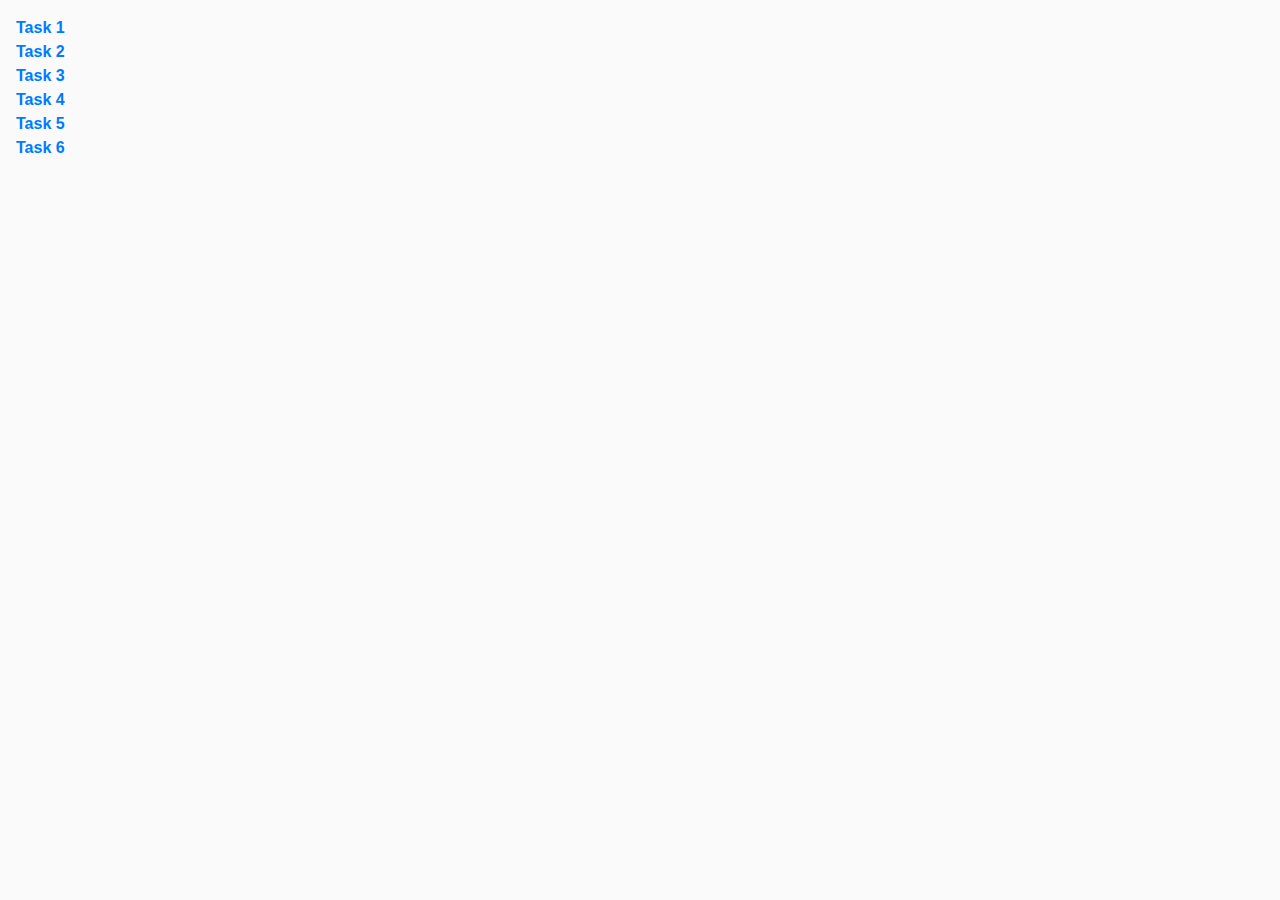
<file: index.html>
<!DOCTYPE html>
<html lang="en">
  <head>
    <meta charset="UTF-8" />
    <meta http-equiv="X-UA-Compatible" content="IE=edge" />
    <meta name="viewport" content="width=device-width, initial-scale=1.0" />
    <title>Homework 7</title>
    <link rel="stylesheet" href="css/common.css" />
  </head>
  <body>
    <ul>
      <li><a href="task-1.html">Task 1</a></li>
      <li><a href="task-2.html">Task 2</a></li>
      <li><a href="task-3.html">Task 3</a></li>
      <li><a href="task-4.html">Task 4</a></li>
      <li><a href="task-5.html">Task 5</a></li>
      <li><a href="task-6.html">Task 6</a></li>
    </ul>
  </body>
</html>
</file>
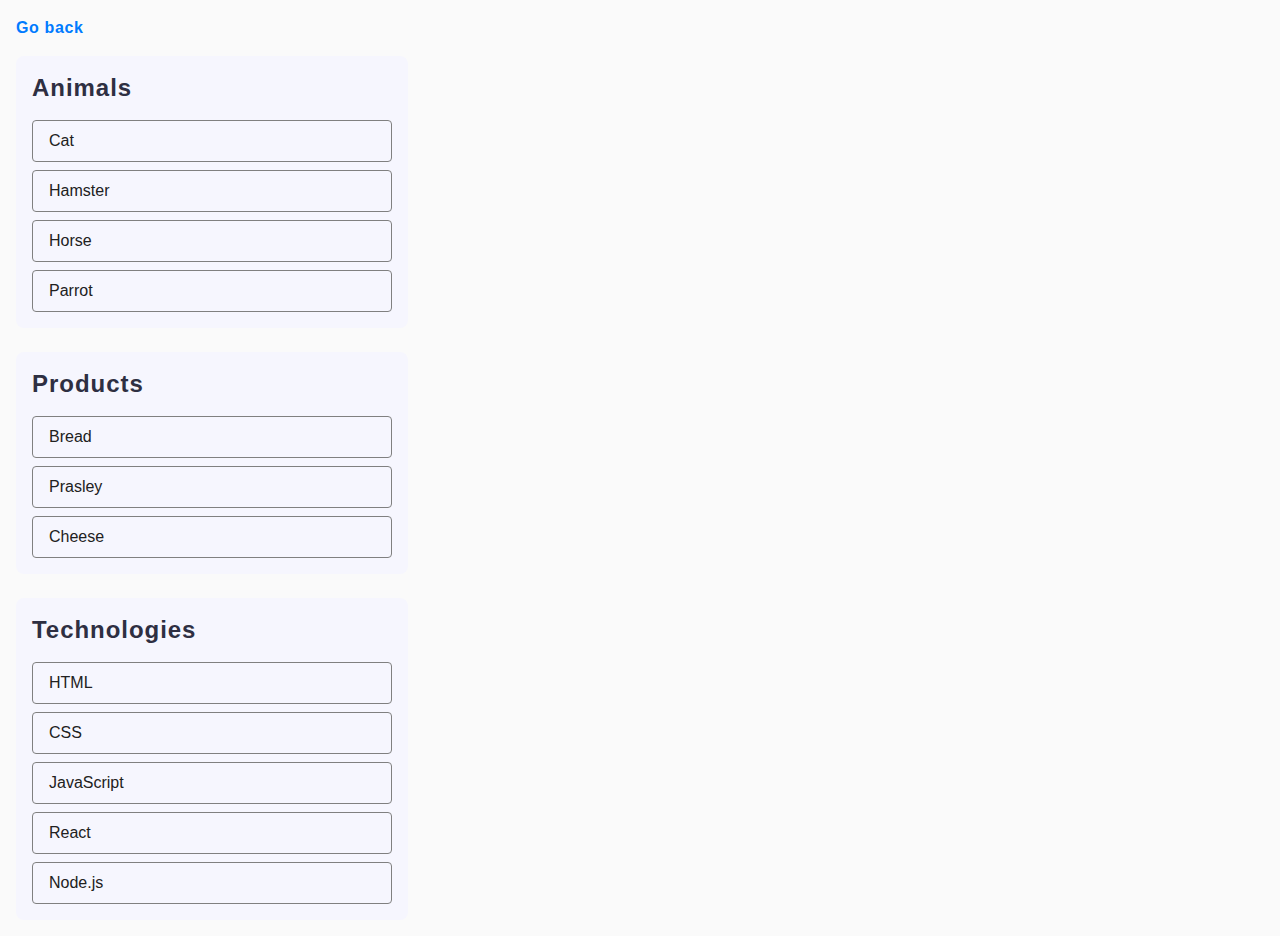
<file: task-1.html>
<!DOCTYPE html>
<html lang="en">
  <head>
    <meta charset="UTF-8" />
    <meta http-equiv="X-UA-Compatible" content="IE=edge" />
    <meta name="viewport" content="width=device-width, initial-scale=1.0" />
    <title>Task 1</title>
    <link rel="stylesheet" href="css/common.css" />
  </head>
  <body>
    <p><a href="index.html">Go back</a></p>

    <ul id="categories">
      <li class="item">
        <h2 class="title">Animals</h2>

        <ul class="animals">
          <li class="list">Cat</li>
          <li class="list">Hamster</li>
          <li class="list">Horse</li>
          <li class="list">Parrot</li>
        </ul>
      </li>
      <li class="item">
        <h2 class="title">Products</h2>

        <ul class="animals">
          <li class="list">Bread</li>
          <li class="list">Prasley</li>
          <li class="list">Cheese</li>
        </ul>
      </li>
      <li class="item">
        <h2 class="title">Technologies</h2>

        <ul class="animals">
          <li class="list">HTML</li>
          <li class="list">CSS</li>
          <li class="list">JavaScript</li>
          <li class="list">React</li>
          <li class="list">Node.js</li>
        </ul>
      </li>
    </ul>

    <script src="./js/task-1.js" type="module"></script>
  </body>
</html>
</file>
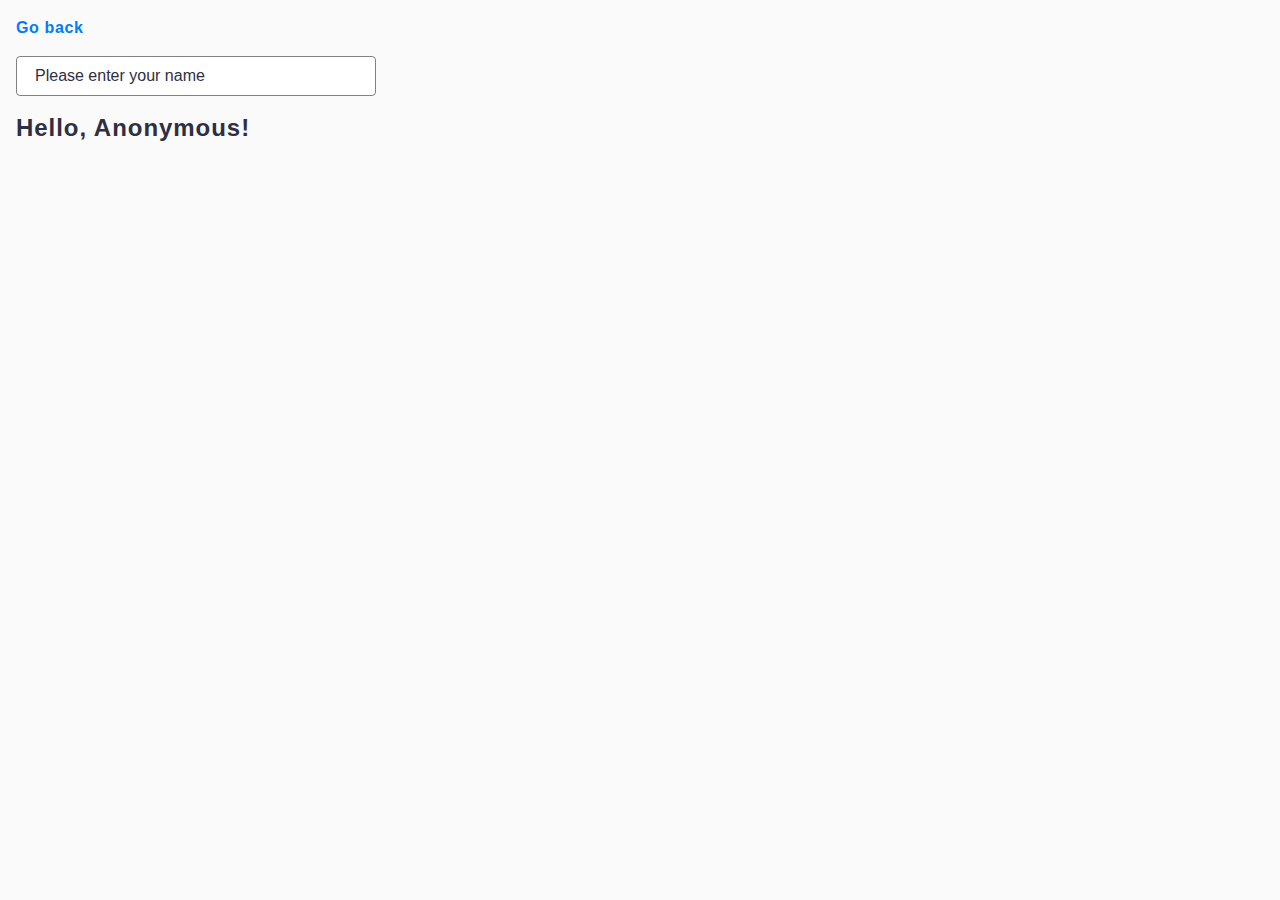
<file: task-3.html>
<!DOCTYPE html>
<html lang="en">
  <head>
    <meta charset="UTF-8" />
    <meta http-equiv="X-UA-Compatible" content="IE=edge" />
    <meta name="viewport" content="width=device-width, initial-scale=1.0" />
    <title>Task 3</title>
    <link rel="stylesheet" href="css/common.css" />
  </head>
  <body>
    <p><a href="index.html">Go back</a></p>

    <input type="text" id="name-input" placeholder="Please enter your name" />
    <h1>Hello, <span id="name-output">Anonymous</span>!</h1>

    <script src="./js/task-3.js" type="module"></script>
  </body>
</html>
</file>
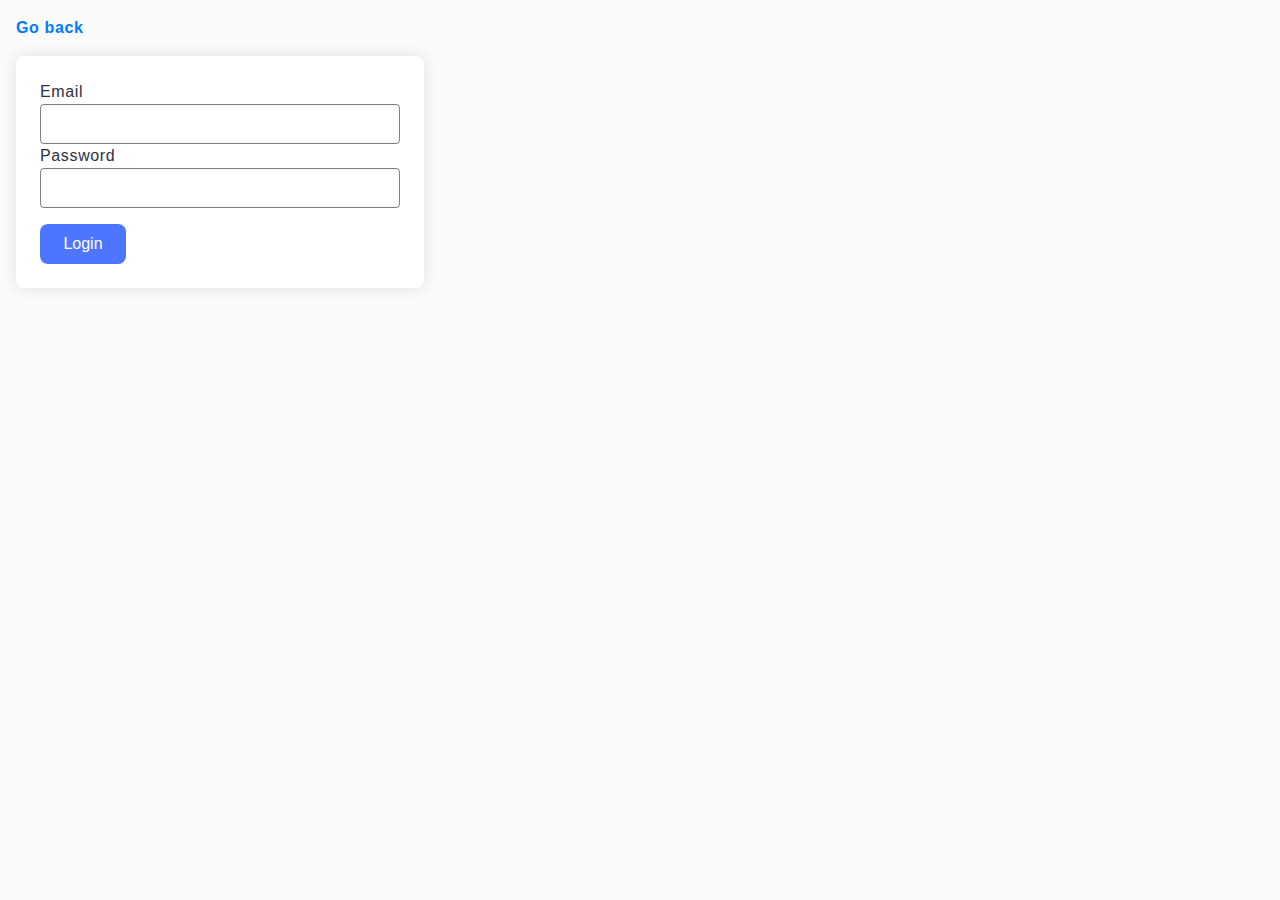
<file: task-4.html>
<!DOCTYPE html>
<html lang="en">
  <head>
    <meta charset="UTF-8" />
    <meta http-equiv="X-UA-Compatible" content="IE=edge" />
    <meta name="viewport" content="width=device-width, initial-scale=1.0" />
    <title>Task 4</title>
    <link rel="stylesheet" href="css/common.css" />
  </head>
  <body>
    <p><a href="index.html">Go back</a></p>

    <form class="login-form">
      <label>
        Email
        <input type="email" name="email" />
      </label>
      <label>
        Password
        <input type="password" name="password" />
      </label>
      <button type="submit">Login</button>
    </form>

    <script src="./js/task-4.js" type="module"></script>
  </body>
</html>
</file>
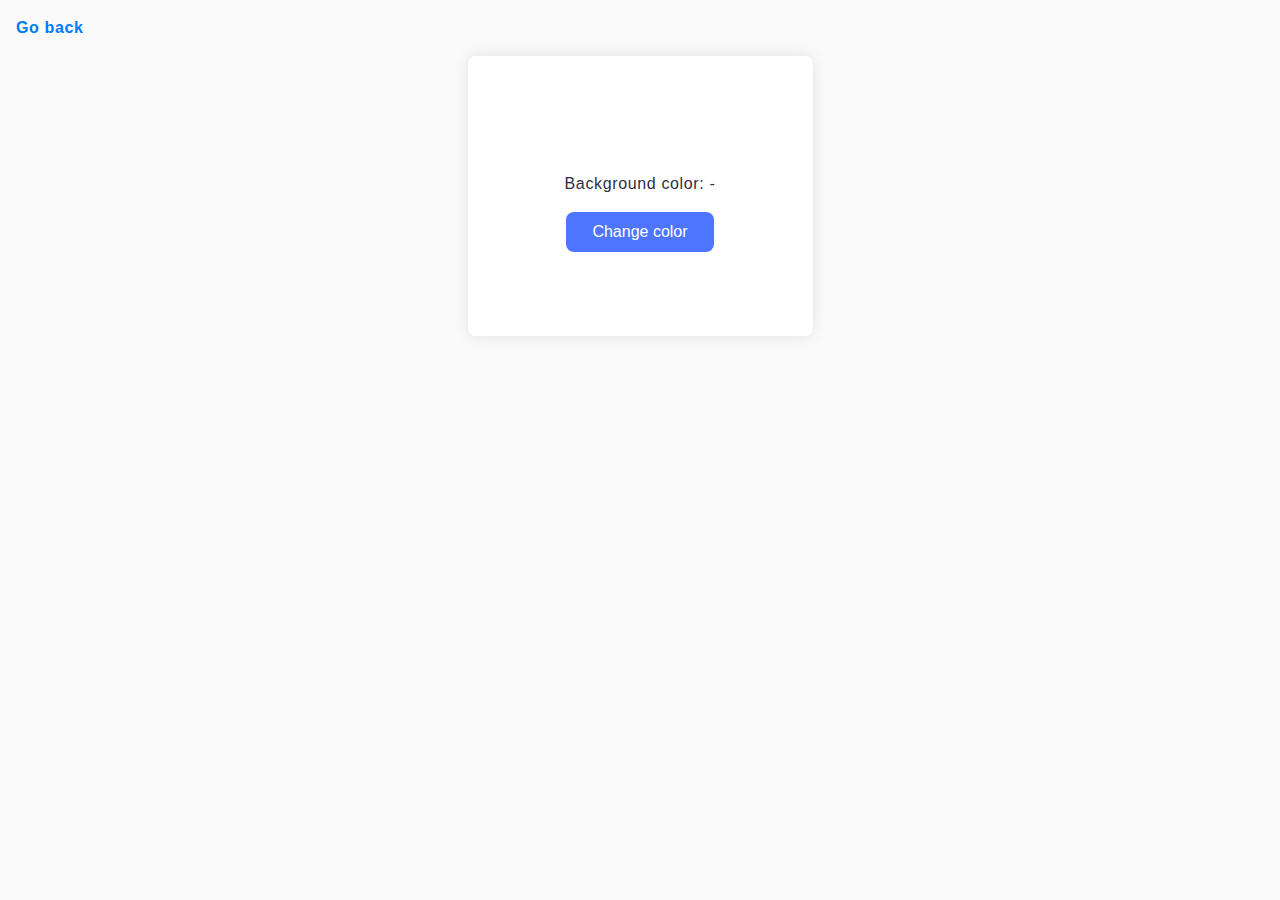
<file: task-5.html>
<!DOCTYPE html>
<html lang="en">
  <head>
    <meta charset="UTF-8" />
    <meta http-equiv="X-UA-Compatible" content="IE=edge" />
    <meta name="viewport" content="width=device-width, initial-scale=1.0" />
    <title>Task 5</title>
    <link rel="stylesheet" href="css/common.css" />
  </head>
  <body>
    <p><a href="index.html">Go back</a></p>

    <div class="widget">
      <p>Background color: <span class="color">-</span></p>
      <button type="button" class="change-color">Change color</button>
    </div>

    <script src="./js/task-5.js" type="module"></script>
  </body>
</html>
</file>
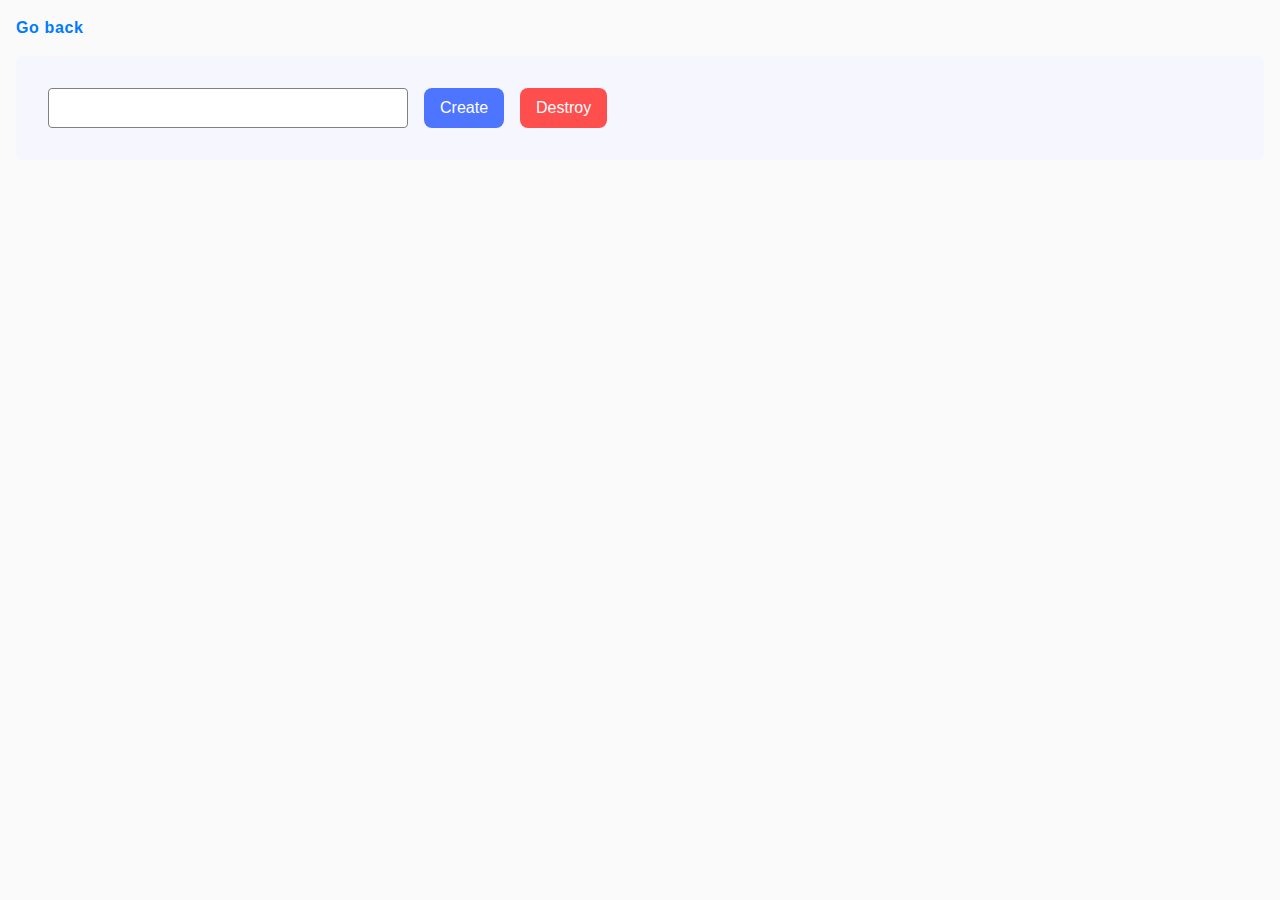
<file: task-6.html>
<!DOCTYPE html>
<html lang="en">
  <head>
    <meta charset="UTF-8" />
    <meta http-equiv="X-UA-Compatible" content="IE=edge" />
    <meta name="viewport" content="width=device-width, initial-scale=1.0" />
    <title>Task 6</title>
    <link rel="stylesheet" href="css/common.css" />
  </head>
  <body>
    <p><a href="index.html">Go back</a></p>

    <div id="controls">
      <input type="number" min="1" max="100" step="1" />
      <button type="button" data-create>Create</button>
      <button type="button" data-destroy>Destroy</button>
    </div>

    <div id="boxes"></div>

    <script src="./js/task-6.js" type="module"></script>
  </body>
</html>
</file>
<file: css/common.css>
/* * {
  box-sizing: border-box;
}

body {
  margin: 16px;
  font-family: -apple-system, BlinkMacSystemFont, 'Segoe UI', Roboto, Oxygen,
    Ubuntu, Cantarell, 'Open Sans', 'Helvetica Neue', sans-serif;
  -webkit-font-smoothing: antialiased;
  -moz-osx-font-smoothing: grayscale;
  background-color: #fafafa;
  color: #212121;
  line-height: 1.5;
}



ul {
  list-style-type: none;
  padding: 0;
  margin: 0;
}

#categories {
  max-width: 392px;
  display: flex;
  flex-direction: column;
  gap: 24px;
  padding-left: 0;
}

.item {
  padding: 16px;
  background-color: #f6f6fe;
  border-radius: 8px;
}

.item h2 {
  font-family: "Montserrat", sans-serif;;
  font-weight: 600;
  font-size: 24px;
  line-height: 1.33;
  letter-spacing: 0.04em;
  color: #2e2f42;
  margin: 0 0 16px;
}

.item ul {
  display: flex;
  flex-direction: column;
  gap: 8px;
}

.item li {
  padding: 8px 16px;
  border: 1px solid #808080;
  border-radius: 4px;
}

p a {
  text-decoration: none;
  color: #007bff;
  font-weight: bold;
}

p a:hover {
  text-decoration: underline;
  color: #20ebeb;
}



.gallery {
  display: flex;
  flex-wrap: wrap;
  gap: 48px 24px;
}

.gallery-item {
  flex: 1 1 calc((100% - 2 * 24px) / 3);
  border-radius: 10px;
  overflow: hidden;
}

.gallery-item img {
  display: block;
  width: 100%;
  height: 100%;
  object-fit: cover;
}



input {
  border: 1px solid #808080;
  border-radius: 4px;
  width: 360px;
  height: 40px;
  outline: none;
}

input:focus {
  border-color: #007BFF;
  box-shadow: 0 0 8px rgba(0, 123, 255, 0.25);
}

input::placeholder {
  font-family: "Montserrat", sans-serif;
  font-size: 16px;
  line-height: 1.50;
  letter-spacing: 0.04em;
  color: #2e2f42;
  padding: 8px 0 8px 16px;
}

h1 {
  font-family: "Montserrat", sans-serif;
  font-weight: 600;
  font-size: 24px;
  line-height: 1.33;
  letter-spacing: 0.04em;
  color: #2e2f42;
  margin-top: 16px;
}



.login-form {
  display: flex;
  flex-direction: column;
  justify-content: center;
  max-width: 408px;
  padding: 24px;
  border-radius: 8px;
  box-shadow: 0 0 15px rgba(0, 0, 0, 0.1);
  background-color: #fff;
}

.login-form label {
  display: block;
  font-family: "Montserrat", sans-serif;
  font-size: 16px;
  line-height: 1.50;
  letter-spacing: 0.04em;
  color: #2e2f42;
  margin-bottom: 8px;
}

.login-form input {
  border: 1px solid #808080;
  border-radius: 4px;
  width: 360px;
  height: 40px;
}

.login-form button {
  border-radius: 8px;
  padding: 8px 16px;
  width: 86px;
  background-color: #4e75ff;
  border: none;
  cursor: pointer;
  font-family: "Montserrat", sans-serif;
  font-weight: 500;
  font-size: 16px;
  line-height: 1.50;
  letter-spacing: 0.04em;
  color: #fff;
  margin-top: 16px;
  padding: 8px 16px;
  transition: background-color 250ms ease-in-out;
}

.login-form button:hover,
.login-form button:focus {
  background-color: #0056b3;
}



.widget {
  display: flex;
  align-items: center;
  flex-direction: column;  
  margin: 0 auto;
  border-radius: 8px;
  padding: 100px 88px;
  width: 345px;
  height: 280px;
  background-color: #fff;
  box-shadow: 0 0 15px rgba(0, 0, 0, 0.1);
}

.widget p {
  
  font-family: "Montserrat", sans-serif;
  font-size: 16px;
  line-height: 1.50;
  letter-spacing: 0.04em;
  color: #2e2f42;
  white-space: nowrap;
}

.change-color {
  border-radius: 8px;
  padding: 8px 16px;
  min-width: 148px;
  background-color: #4e75ff;
  font-family: "Montserrat",sans-serif;
  font-weight: 500;
  font-size: 16px;
  line-height: 1.50;
  letter-spacing: 0.04em;
  color: #fff;
  border: none;
  cursor: pointer;
  transition: background-color 250ms ease-in-out;
}

.change-color:hover,
.change-color:focus {
  background-color: #0056b3;
}



#controls {
  display: flex;
  gap: 16px;
  border-radius: 8px;
  padding: 32px;
  background-color: #f6f6fe;
  margin: 0 auto 16px;
}

#boxes {
  display: flex;
  gap: 44px;
  border-radius: 8px;
  padding: 32px;
}

#controls button {
  border-radius: 8px;
  padding: 8px 16px;
  width: 120px;
  height: 40px;
  font-family: "Montserrat", sans-serif;
  font-weight: 500;
  font-size: 16px;
  line-height: 1.50;
  letter-spacing: 0.04em;
  color: #fff;
  border: none;
  cursor: pointer;
}

button[data-create] {
  background-color: #4e75ff;
}

button[data-destroy] {
  background-color: #ff4e4e;
} */



































* {
  box-sizing: border-box;
}

body {
  margin: 16px;
  font-family: -apple-system, BlinkMacSystemFont, 'Segoe UI', Roboto, Oxygen, Ubuntu, Cantarell, 'Open Sans', 'Helvetica Neue', sans-serif;
  -webkit-font-smoothing: antialiased;
  -moz-osx-font-smoothing: grayscale;
  background-color: #fafafa;
  color: #212121;
  line-height: 1.5;
}

h1,
h2,
p,
label {
  font-family: "Montserrat", sans-serif;
  color: #2e2f42;
  letter-spacing: 0.04em;
}

h1,
h2 {
  font-weight: 600;
  font-size: 24px;
  line-height: 1.33;
  margin-top: 16px;
}

h2 {
  margin: 0 0 16px;
}

p,
label {
  font-size: 16px;
  line-height: 1.50;
}

button {
  border-radius: 8px;
  padding: 8px 16px;
  font-family: "Montserrat", sans-serif;
  font-weight: 500;
  font-size: 16px;
  line-height: 1.50;
  color: #fff;
  border: none;
  cursor: pointer;
  transition: background-color 250ms ease-in-out;
}

button:hover,
button:focus {
  background-color: #0056b3;
}

a {
  text-decoration: none;
  color: #007bff;
  font-weight: bold;
}

a:hover {
  text-decoration: underline;
  color: #20ebeb;
}

ul {
  list-style-type: none;
  padding: 0;
  margin: 0;
}

input {
  border: 1px solid #808080;
  border-radius: 4px;
  width: 360px;
  height: 40px;
  outline: none;
}

input:focus {
  border-color: #007BFF;
  box-shadow: 0 0 8px rgba(0, 123, 255, 0.25);
}

input::placeholder {
  font-family: "Montserrat", sans-serif;
  font-size: 16px;
  line-height: 1.50;
  color: #2e2f42;
  padding: 8px 0 8px 16px;
}

#categories {
  max-width: 392px;
  display: flex;
  flex-direction: column;
  gap: 24px;
  padding-left: 0;
}

.item {
  padding: 16px;
  background-color: #f6f6fe;
  border-radius: 8px;
}

.item ul {
  display: flex;
  flex-direction: column;
  gap: 8px;
}

.item li {
  padding: 8px 16px;
  border: 1px solid #808080;
  border-radius: 4px;
}

.gallery {
  display: flex;
  flex-wrap: wrap;
  gap: 48px 24px;
}

.gallery-item {
  flex: 1 1 calc((100% - 2 * 24px) / 3);
  border-radius: 10px;
  overflow: hidden;
}

.gallery-item img {
  display: block;
  width: 100%;
  height: 100%;
  object-fit: cover;
}

.login-form {
  display: flex;
  flex-direction: column;
  justify-content: center;
  max-width: 408px;
  padding: 24px;
  border-radius: 8px;
  box-shadow: 0 0 15px rgba(0, 0, 0, 0.1);
  background-color: #fff;
}

.login-form button {
  background-color: #4e75ff;
  width: 86px;
  margin-top: 16px;
}


.widget {
  display: flex;
  align-items: center;
  flex-direction: column;
  margin: 0 auto;
  border-radius: 8px;
  padding: 100px 88px;
  width: 345px;
  height: 280px;
  background-color: #fff;
  box-shadow: 0 0 15px rgba(0, 0, 0, 0.1);
}

.change-color {
  min-width: 148px;
  background-color: #4e75ff;
}

.change-color:hover,
.change-color:focus {
  background-color: #0056b3;
}


#controls {
  display: flex;
  gap: 16px;
  border-radius: 8px;
  padding: 32px;
  background-color: #f6f6fe;
  margin: 0 auto 16px;
}

#boxes {
  display: flex;
  gap: 44px;
  border-radius: 8px;
  padding: 32px;
}

#controls button[data-create] {
  background-color: #4e75ff;
}

#controls button[data-destroy] {
  background-color: #ff4e4e;
}
</file>
